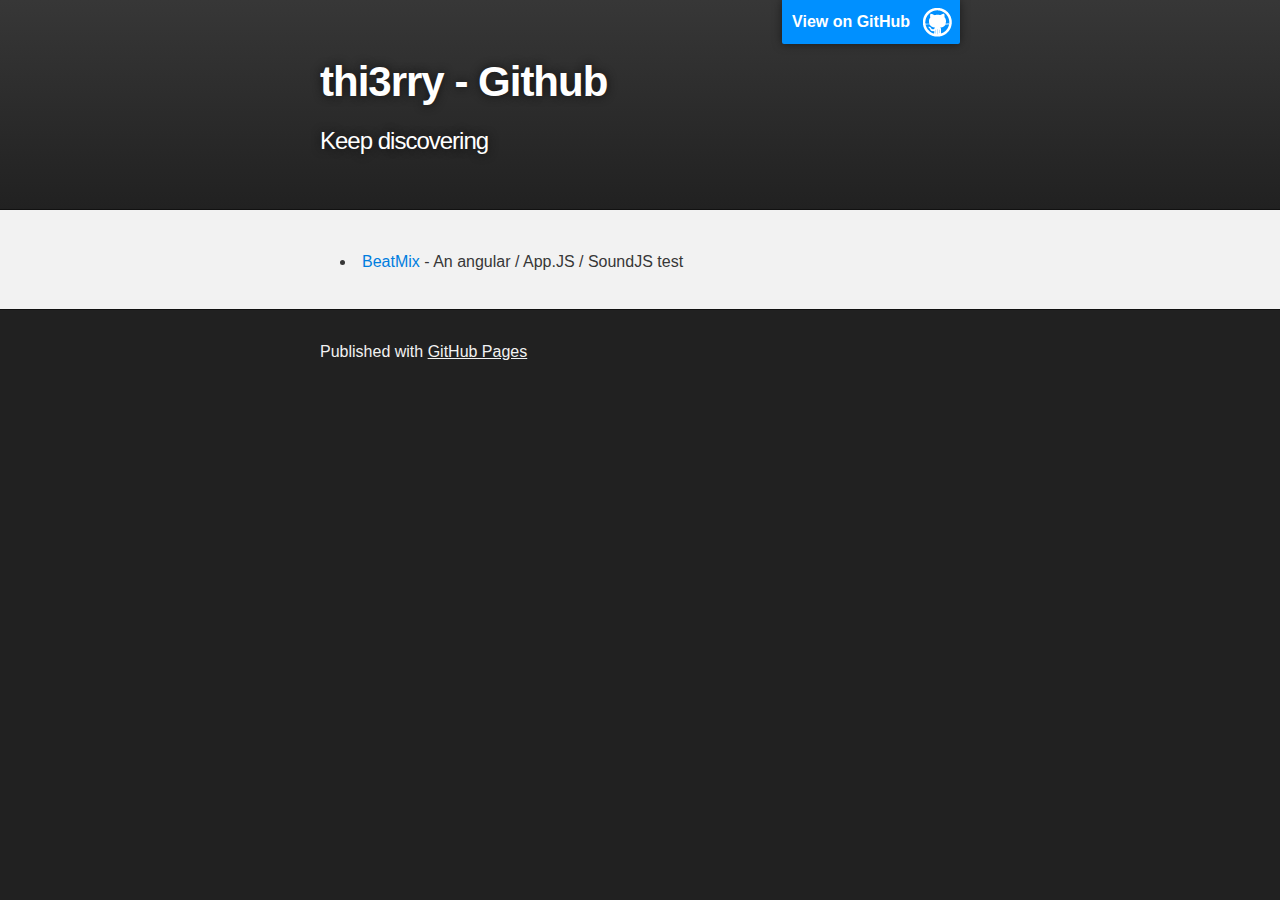
<file: index.html>
<!DOCTYPE html>
<html>

  <head>
    <meta charset='utf-8' />
    <meta http-equiv="X-UA-Compatible" content="chrome=1" />
    <meta name="description" content="thi3rry - Github : Keep discovering" />

    <link rel="stylesheet" type="text/css" media="screen" href="stylesheets/stylesheet.css">

    <title>thi3rry - Github</title>
  </head>

  <body>

    <!-- HEADER -->
    <div id="header_wrap" class="outer">
        <header class="inner">
          <a id="forkme_banner" href="https://github.com/thi3rry">View on GitHub</a>

          <h1 id="project_title">thi3rry - Github</h1>
          <h2 id="project_tagline">Keep discovering</h2>

        </header>
    </div>

    <!-- MAIN CONTENT -->
    <div id="main_content_wrap" class="outer">
      <section id="main_content" class="inner">
        <ul>
<li>
<a href="/beatmix">BeatMix</a> - An angular / App.JS / SoundJS test</li>
</ul>
      </section>
    </div>

    <!-- FOOTER  -->
    <div id="footer_wrap" class="outer">
      <footer class="inner">
        <p>Published with <a href="http://pages.github.com">GitHub Pages</a></p>
      </footer>
    </div>

    

  </body>
</html>
</file>
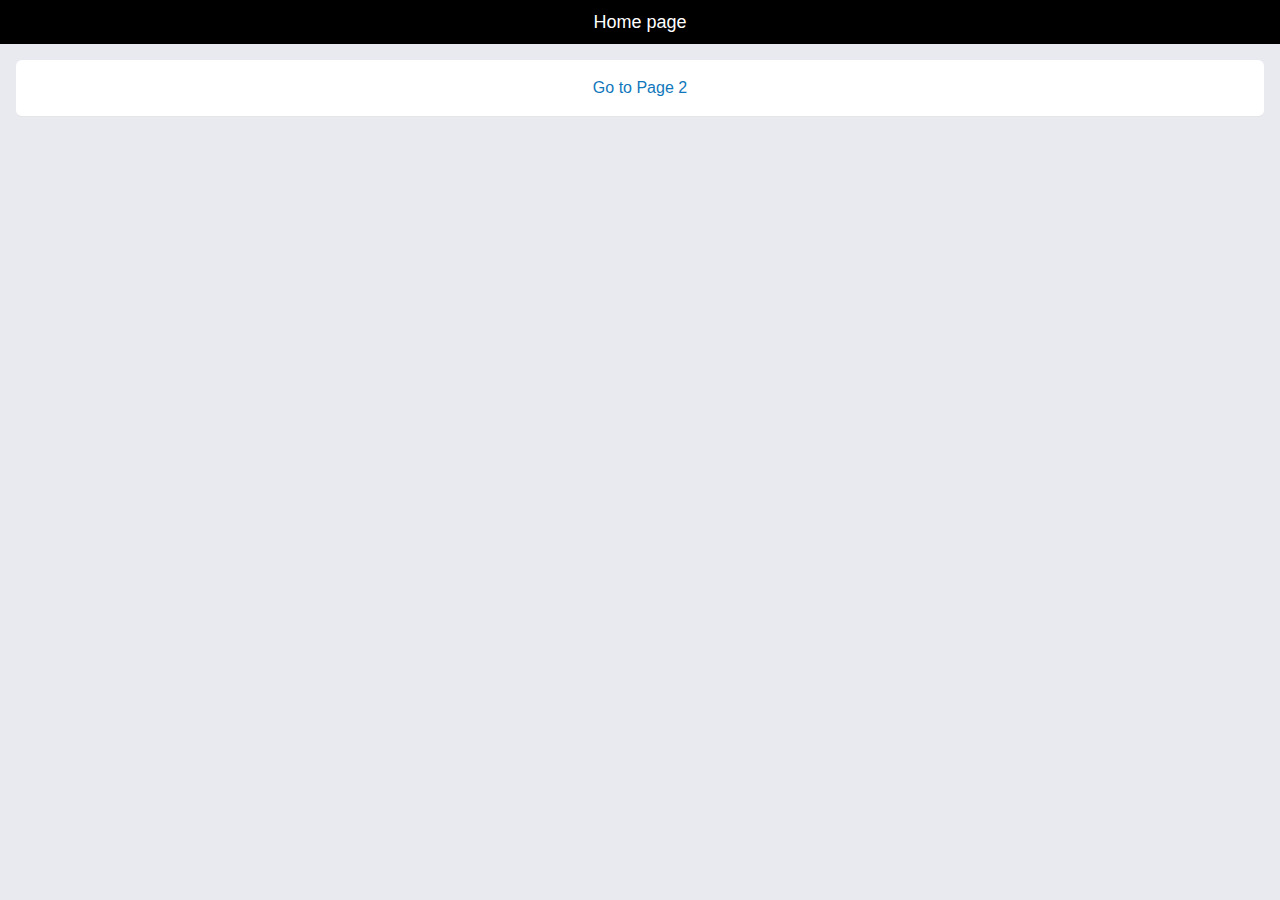
<file: beatmix/libs/appjs/index.html>
<!DOCTYPE html>
<html>
  <head>
    <title>My App</title>
    <meta name="viewport" content="width=device-width, initial-scale=1.0, maximum-scale=1.0, user-scalable=no, minimal-ui">
    <link rel="stylesheet" href="app.min.css">
    <style>
      /* TODO */
    </style>
  </head>

  <body>
    <div class="app-page" data-page="home">
      <div class="app-topbar">
        <div class="app-title">Home page</div>
      </div>
      <div class="app-content">
        <div class="app-section">
          <div class="app-button" data-target="page2">Go to Page 2</div>
        </div>
      </div>
    </div>

    <div class="app-page" data-page="page2">
      <div class="app-topbar">
        <div class="app-button left" data-back data-autotitle></div>
        <div class="app-title">Page 2</div>
      </div>
      <div class="app-content">
        Page 2 is lonely
      </div>
    </div>

    <script src="zepto.js"></script>
    <script src="app.min.js"></script>
    <script>
      App.controller('home', function (page) {
        // put stuff here
      });

      App.controller('page2', function (page) {
        // put stuff here
      });

      try {
        App.restore();
      } catch (err) {
        App.load('home');
      }
    </script>
  </body>
</html>
</file>
<file: stylesheets/stylesheet.css>
/*******************************************************************************
Slate Theme for GitHub Pages
by Jason Costello, @jsncostello
*******************************************************************************/

@import url(pygment_trac.css);

/*******************************************************************************
MeyerWeb Reset
*******************************************************************************/

html, body, div, span, applet, object, iframe,
h1, h2, h3, h4, h5, h6, p, blockquote, pre,
a, abbr, acronym, address, big, cite, code,
del, dfn, em, img, ins, kbd, q, s, samp,
small, strike, strong, sub, sup, tt, var,
b, u, i, center,
dl, dt, dd, ol, ul, li,
fieldset, form, label, legend,
table, caption, tbody, tfoot, thead, tr, th, td,
article, aside, canvas, details, embed,
figure, figcaption, footer, header, hgroup,
menu, nav, output, ruby, section, summary,
time, mark, audio, video {
  margin: 0;
  padding: 0;
  border: 0;
  font: inherit;
  vertical-align: baseline;
}

/* HTML5 display-role reset for older browsers */
article, aside, details, figcaption, figure,
footer, header, hgroup, menu, nav, section {
  display: block;
}

ol, ul {
  list-style: none;
}

table {
  border-collapse: collapse;
  border-spacing: 0;
}

/*******************************************************************************
Theme Styles
*******************************************************************************/

body {
  box-sizing: border-box;
  color:#373737;
  background: #212121;
  font-size: 16px;
  font-family: 'Myriad Pro', Calibri, Helvetica, Arial, sans-serif;
  line-height: 1.5;
  -webkit-font-smoothing: antialiased;
}

h1, h2, h3, h4, h5, h6 {
  margin: 10px 0;
  font-weight: 700;
  color:#222222;
  font-family: 'Lucida Grande', 'Calibri', Helvetica, Arial, sans-serif;
  letter-spacing: -1px;
}

h1 {
  font-size: 36px;
  font-weight: 700;
}

h2 {
  padding-bottom: 10px;
  font-size: 32px;
  background: url('../images/bg_hr.png') repeat-x bottom;
}

h3 {
  font-size: 24px;
}

h4 {
  font-size: 21px;
}

h5 {
  font-size: 18px;
}

h6 {
  font-size: 16px;
}

p {
  margin: 10px 0 15px 0;
}

footer p {
  color: #f2f2f2;
}

a {
  text-decoration: none;
  color: #007edf;
  text-shadow: none;

  transition: color 0.5s ease;
  transition: text-shadow 0.5s ease;
  -webkit-transition: color 0.5s ease;
  -webkit-transition: text-shadow 0.5s ease;
  -moz-transition: color 0.5s ease;
  -moz-transition: text-shadow 0.5s ease;
  -o-transition: color 0.5s ease;
  -o-transition: text-shadow 0.5s ease;
  -ms-transition: color 0.5s ease;
  -ms-transition: text-shadow 0.5s ease;
}

a:hover, a:focus {text-decoration: underline;}

footer a {
  color: #F2F2F2;
  text-decoration: underline;
}

em {
  font-style: italic;
}

strong {
  font-weight: bold;
}

img {
  position: relative;
  margin: 0 auto;
  max-width: 739px;
  padding: 5px;
  margin: 10px 0 10px 0;
  border: 1px solid #ebebeb;

  box-shadow: 0 0 5px #ebebeb;
  -webkit-box-shadow: 0 0 5px #ebebeb;
  -moz-box-shadow: 0 0 5px #ebebeb;
  -o-box-shadow: 0 0 5px #ebebeb;
  -ms-box-shadow: 0 0 5px #ebebeb;
}

p img {
  display: inline;
  margin: 0;
  padding: 0;
  vertical-align: middle;
  text-align: center;
  border: none;
}

pre, code {
  width: 100%;
  color: #222;
  background-color: #fff;

  font-family: Monaco, "Bitstream Vera Sans Mono", "Lucida Console", Terminal, monospace;
  font-size: 14px;

  border-radius: 2px;
  -moz-border-radius: 2px;
  -webkit-border-radius: 2px;
}

pre {
  width: 100%;
  padding: 10px;
  box-shadow: 0 0 10px rgba(0,0,0,.1);
  overflow: auto;
}

code {
  padding: 3px;
  margin: 0 3px;
  box-shadow: 0 0 10px rgba(0,0,0,.1);
}

pre code {
  display: block;
  box-shadow: none;
}

blockquote {
  color: #666;
  margin-bottom: 20px;
  padding: 0 0 0 20px;
  border-left: 3px solid #bbb;
}


ul, ol, dl {
  margin-bottom: 15px
}

ul {
  list-style: inside;
  padding-left: 20px;
}

ol {
  list-style: decimal inside;
  padding-left: 20px;
}

dl dt {
  font-weight: bold;
}

dl dd {
  padding-left: 20px;
  font-style: italic;
}

dl p {
  padding-left: 20px;
  font-style: italic;
}

hr {
  height: 1px;
  margin-bottom: 5px;
  border: none;
  background: url('../images/bg_hr.png') repeat-x center;
}

table {
  border: 1px solid #373737;
  margin-bottom: 20px;
  text-align: left;
 }

th {
  font-family: 'Lucida Grande', 'Helvetica Neue', Helvetica, Arial, sans-serif;
  padding: 10px;
  background: #373737;
  color: #fff;
 }

td {
  padding: 10px;
  border: 1px solid #373737;
 }

form {
  background: #f2f2f2;
  padding: 20px;
}

/*******************************************************************************
Full-Width Styles
*******************************************************************************/

.outer {
  width: 100%;
}

.inner {
  position: relative;
  max-width: 640px;
  padding: 20px 10px;
  margin: 0 auto;
}

#forkme_banner {
  display: block;
  position: absolute;
  top:0;
  right: 10px;
  z-index: 10;
  padding: 10px 50px 10px 10px;
  color: #fff;
  background: url('../images/blacktocat.png') #0090ff no-repeat 95% 50%;
  font-weight: 700;
  box-shadow: 0 0 10px rgba(0,0,0,.5);
  border-bottom-left-radius: 2px;
  border-bottom-right-radius: 2px;
}

#header_wrap {
  background: #212121;
  background: -moz-linear-gradient(top, #373737, #212121);
  background: -webkit-linear-gradient(top, #373737, #212121);
  background: -ms-linear-gradient(top, #373737, #212121);
  background: -o-linear-gradient(top, #373737, #212121);
  background: linear-gradient(top, #373737, #212121);
}

#header_wrap .inner {
  padding: 50px 10px 30px 10px;
}

#project_title {
  margin: 0;
  color: #fff;
  font-size: 42px;
  font-weight: 700;
  text-shadow: #111 0px 0px 10px;
}

#project_tagline {
  color: #fff;
  font-size: 24px;
  font-weight: 300;
  background: none;
  text-shadow: #111 0px 0px 10px;
}

#downloads {
  position: absolute;
  width: 210px;
  z-index: 10;
  bottom: -40px;
  right: 0;
  height: 70px;
  background: url('../images/icon_download.png') no-repeat 0% 90%;
}

.zip_download_link {
  display: block;
  float: right;
  width: 90px;
  height:70px;
  text-indent: -5000px;
  overflow: hidden;
  background: url(../images/sprite_download.png) no-repeat bottom left;
}

.tar_download_link {
  display: block;
  float: right;
  width: 90px;
  height:70px;
  text-indent: -5000px;
  overflow: hidden;
  background: url(../images/sprite_download.png) no-repeat bottom right;
  margin-left: 10px;
}

.zip_download_link:hover {
  background: url(../images/sprite_download.png) no-repeat top left;
}

.tar_download_link:hover {
  background: url(../images/sprite_download.png) no-repeat top right;
}

#main_content_wrap {
  background: #f2f2f2;
  border-top: 1px solid #111;
  border-bottom: 1px solid #111;
}

#main_content {
  padding-top: 40px;
}

#footer_wrap {
  background: #212121;
}



/*******************************************************************************
Small Device Styles
*******************************************************************************/

@media screen and (max-width: 480px) {
  body {
    font-size:14px;
  }

  #downloads {
    display: none;
  }

  .inner {
    min-width: 320px;
    max-width: 480px;
  }

  #project_title {
  font-size: 32px;
  }

  h1 {
    font-size: 28px;
  }

  h2 {
    font-size: 24px;
  }

  h3 {
    font-size: 21px;
  }

  h4 {
    font-size: 18px;
  }

  h5 {
    font-size: 14px;
  }

  h6 {
    font-size: 12px;
  }

  code, pre {
    min-width: 320px;
    max-width: 480px;
    font-size: 11px;
  }

}
</file>
<file: beatmix/libs/appjs/app.min.css>
/**
 * App.js v2.0.2
 * Instant mobile web app creation
 * Copyright (c) 2012 Kik Interactive, http://kik.com
 * Released under the MIT license
 *
 * iScroll v4.1.6
 * Copyright (c) 2011 Matteo Spinelli, http://cubiq.org
 * Released under the MIT license
 *
 * Permission is hereby granted, free of charge, to any person
 * obtaining a copy of this software and associated documentation
 * files (the "Software"), to deal in the Software without
 * restriction, including without limitation the rights to use,
 * copy, modify, merge, publish, distribute, sublicense, and/or sell
 * copies of the Software, and to permit persons to whom the
 * Software is furnished to do so, subject to the following
 * conditions:
 *
 * The above copyright notice and this permission notice shall be
 * included in all copies or substantial portions of the Software.
 *
 * THE SOFTWARE IS PROVIDED "AS IS", WITHOUT WARRANTY OF ANY KIND,
 * EXPRESS OR IMPLIED, INCLUDING BUT NOT LIMITED TO THE WARRANTIES
 * OF MERCHANTABILITY, FITNESS FOR A PARTICULAR PURPOSE AND
 * NONINFRINGEMENT. IN NO EVENT SHALL THE AUTHORS OR COPYRIGHT
 * HOLDERS BE LIABLE FOR ANY CLAIM, DAMAGES OR OTHER LIABILITY,
 * WHETHER IN AN ACTION OF CONTRACT, TORT OR OTHERWISE, ARISING
 * FROM, OUT OF OR IN CONNECTION WITH THE SOFTWARE OR THE USE OR
 * OTHER DEALINGS IN THE SOFTWARE.
 */
html,body,div,form,p,ul,li,span,label,img{margin:0;padding:0;outline:0}html,body{height:100%;width:100%}body{position:relative;font-family:"Helvetica Neue",Helvetica,Arial,sans-serif;-webkit-font-smoothing:antialiased;-webkit-text-size-adjust:none;-webkit-user-select:none;-moz-user-select:none;user-select:none;-webkit-tap-highlight-color:rgba(0,0,0,0);overflow:hidden}.app-android{font-family:"Roboto",sans-serif}.app-no-scrollbar ::-webkit-scrollbar{height:0 !important;width:0 !important}.clear{clear:both}.app-clickblocker{z-index:9000;position:fixed;top:0;left:0;height:100%;width:100%;background-color:#FFF;opacity:0}.app-page{display:none;position:relative;height:100%;width:100%;overflow:hidden}.app-loaded .app-page{display:block}.app-ios-7 .app-page{box-shadow:0 0 12px rgba(0,0,0,0.2)}.app-topbar{z-index:3000;position:relative;height:44px;width:100%;background-color:#000;color:#FFF}.app-android .app-topbar{height:48px}.app-topbar .app-button{position:absolute;bottom:0;padding:0 8px;height:100%;line-height:44px}.app-android .app-topbar .app-button{line-height:48px}.app-topbar .app-button.left{left:0}.app-topbar .app-button.right{right:0}.app-topbar .app-title{margin:0 auto;height:100%;width:100%;line-height:44px;text-align:center;overflow:hidden;text-overflow:ellipsis;white-space:nowrap}.app-android .app-topbar .app-title{line-height:48px}.app-ios-statusbar .app-topbar{padding-top:20px}.app-ios-statusbar .app-topbar .app-button{height:44px}.app-content{z-index:2000;position:relative;background-color:#FFF;overflow:auto}.app-ios-7 .app-content{box-shadow:0 0 12px rgba(0,0,0,0.2)}.app-scrollhack>*{-webkit-transform:translate3d(0,0,0);-moz-transform:translate3d(0,0,0);-ms-transform:translate3d(0,0,0);-o-transform:translate3d(0,0,0);transform:translate3d(0,0,0)}.app-section{position:relative;margin:8px;border:1px solid #AAA}.app-list{list-style:none}.app-list>li,.app-list>li.app-button{padding-left:20px;padding-right:8px;height:43px;border-bottom:1px solid #AAA;line-height:43px;overflow:hidden;text-align:left;text-overflow:ellipsis;white-space:nowrap}.app-android .app-list>li,.app-android .app-list>li.app-button{padding-top:2px;padding-bottom:2px}.app-section .app-list>li:last-child,.app-section .app-list>li.app-button:last-child{border-bottom:0}.app-list>label{display:block;padding-left:12px;height:24px;background-color:#000;color:#FFF;line-height:24px}.app-list>li+label{margin-top:-1px}.app-content .app-button{margin:0 auto;height:40px;border-bottom:1px solid #AAA;line-height:40px;overflow:hidden;text-align:center;text-overflow:ellipsis;white-space:nowrap}.app-button:last-child{border-bottom:0}.app-content .app-button.green{background-color:#7F7}.app-content .app-button.red{background-color:#F77}.app-content .app-button.blue{background-color:#77F}.app-input{position:relative;display:block;padding:10px 12px;width:100%;background-color:transparent;border:0;border-bottom:1px solid #AAA;outline:0;-webkit-border-radius:0;-moz-border-radius:0;border-radius:0;-webkit-box-sizing:border-box;-moz-box-sizing:border-box;box-sizing:border-box;line-height:20px;-webkit-appearance:none}.app-section .app-input:last-child{border-bottom:0}.app-input,.app-input *{color:inherit;font-family:inherit;font-size:inherit}input.app-input{height:40px}textarea.app-input{height:80px;resize:none}.app-input input,.app-input textarea{display:inline-block;margin:0;padding:0;width:100%;background-color:none;border:0;outline:0;line-height:inherit;resize:none;-webkit-appearance:none}.app-input input{height:20px}.app-input textarea{height:60px}.app-dialog-container{position:fixed;z-index:5000;top:0;left:0;margin:0;padding:0;height:100%;width:100%;background-color:rgba(0,0,0,0.8);opacity:0;overflow:hidden;-webkit-transition:opacity .282s ease-in-out;transition:opacity .282s ease-in-out}.app-dialog-container.fancy{-webkit-transition:opacity .425s cubic-bezier(0.4,0.6,0.05,1);transition:opacity .425s cubic-bezier(0.4,0.6,0.05,1)}.app-dialog-container.ios5{position:absolute}.app-dialog-container.enabled{opacity:1}.app-dialog-container.fancy{background-color:rgba(0,0,0,0);opacity:1;-webkit-transition:background .425s cubic-bezier(0.4,0.6,0.05,1);transition:background .425s cubic-bezier(0.4,0.6,0.05,1)}.app-dialog-container.fancy.enabled{background-color:rgba(0,0,0,0.8)}.app-dialog{position:absolute;bottom:0;left:0;margin:0;padding:0;width:100%;background-color:#f5f6f7;border-top:1px solid #FFF;-webkit-box-shadow:0 0 8px rgba(0,0,0,0.85);box-shadow:0 0 8px rgba(0,0,0,0.85);color:#777}.app-android .app-dialog{bottom:50%;margin:0 10%;padding-bottom:8px;width:80%;background-color:#eeeeea;-webkit-transform:translate3d(0,50%,0);transform:translate3d(0,50%,0)}.app-dialog.dark{background-color:#333332;border-top-color:#444;color:#999}.app-dialog-container.fancy .app-dialog{background-color:rgba(255,255,255,0.85);-webkit-transform:translate3d(0,110%,0);transform:translate3d(0,110%,0);-webkit-transition:-webkit-transform .425s cubic-bezier(0.4,0.6,0.05,1);transition:transform .425s cubic-bezier(0.4,0.6,0.05,1)}.app-dialog-container.fancy .app-dialog.dark{background-color:rgba(51,51,50,0.9)}.app-dialog-container.fancy.enabled .app-dialog{-webkit-transform:translate3d(0,0,0);transform:translate3d(0,0,0)}.app-dialog .title{position:relative;margin-bottom:8px;padding:16px 20px 0;font-size:18px;font-weight:600;text-align:center}.app-dialog .text{margin-top:8px;padding:0 20px 8px;font-size:16px;font-weight:400;text-align:center}.app-dialog .button{height:60px;color:#17B;font-size:22px;font-weight:300;line-height:60px;text-align:center}.app-dialog.dark .button{color:#f3f4f5}.app-dialog .button.ok{color:#3C7}.app-dialog .button.cancel{color:#E54}.app-android .app-dialog .button.cancel{display:none}.app-dialog .button.active{opacity:.5}.app-topbar.teal{background-color:#2B9;-webkit-box-shadow:inset 0 -1px 0 #197,0 1px 0 rgba(0,0,0,0.1),0 1px 7px rgba(0,0,0,0.18);box-shadow:inset 0 -1px 0 #197,0 1px 0 rgba(0,0,0,0.1),0 1px 7px rgba(0,0,0,0.18);color:#f3f4f5}.app-ios-7 .app-topbar.teal{box-shadow:inset 0 -1px 0 #197}.app-topbar.green{background-color:#3C7;-webkit-box-shadow:inset 0 -1px 0 #2A6,0 1px 0 rgba(0,0,0,0.1),0 1px 7px rgba(0,0,0,0.18);box-shadow:inset 0 -1px 0 #2A6,0 1px 0 rgba(0,0,0,0.1),0 1px 7px rgba(0,0,0,0.18);color:#f3f4f5}.app-ios-7 .app-topbar.green{box-shadow:inset 0 -1px 0 #2A6}.app-topbar.yellow{background-color:#EC1;-webkit-box-shadow:inset 0 -1px 0 #DB0,0 1px 0 rgba(0,0,0,0.1),0 1px 7px rgba(0,0,0,0.18);box-shadow:inset 0 -1px 0 #DB0,0 1px 0 rgba(0,0,0,0.1),0 1px 7px rgba(0,0,0,0.18);color:#f3f4f5}.app-ios-7 .app-topbar.yellow{box-shadow:inset 0 -1px 0 #DB0}.app-topbar.orange{background-color:#E82;-webkit-box-shadow:inset 0 -1px 0 #C50,0 1px 0 rgba(0,0,0,0.1),0 1px 7px rgba(0,0,0,0.18);box-shadow:inset 0 -1px 0 #C50,0 1px 0 rgba(0,0,0,0.1),0 1px 7px rgba(0,0,0,0.18);color:#f3f4f5}.app-ios-7 .app-topbar.orange{box-shadow:inset 0 -1px 0 #C50}.app-topbar.red{background-color:#dd4539;-webkit-box-shadow:inset 0 -1px 0 #C43,0 1px 0 rgba(0,0,0,0.1),0 1px 7px rgba(0,0,0,0.18);box-shadow:inset 0 -1px 0 #C43,0 1px 0 rgba(0,0,0,0.1),0 1px 7px rgba(0,0,0,0.18);color:#f3f4f5}.app-ios-7 .app-topbar.red{box-shadow:inset 0 -1px 0 #C43}.app-topbar.blue{background-color:#4486f0;-webkit-box-shadow:inset 0 -1px 0 #4486f0,0 1px 0 rgba(0,0,0,0.1),0 1px 7px rgba(0,0,0,0.18);box-shadow:inset 0 -1px 0 #4486f0,0 1px 0 rgba(0,0,0,0.1),0 1px 7px rgba(0,0,0,0.18);color:#f3f4f5}.app-ios-7 .app-topbar.blue{box-shadow:inset 0 -1px 0 #4486f0}.app-topbar.dark-blue{background-color:#345;-webkit-box-shadow:inset 0 -1px 0 #234,0 1px 0 rgba(0,0,0,0.1),0 1px 7px rgba(0,0,0,0.18);box-shadow:inset 0 -1px 0 #234,0 1px 0 rgba(0,0,0,0.1),0 1px 7px rgba(0,0,0,0.18);color:#f3f4f5}.app-ios-7 .app-topbar.dark-blue{box-shadow:inset 0 -1px 0 #234}.app-topbar.white{background-color:#FFF;-webkit-box-shadow:inset 0 -1px 0 #f5f5f5,0 1px 0 rgba(0,0,0,0.1),0 1px 7px rgba(0,0,0,0.18);box-shadow:inset 0 -1px 0 #f5f5f5,0 1px 0 rgba(0,0,0,0.1),0 1px 7px rgba(0,0,0,0.18);color:#444}.app-ios-7 .app-topbar.white{box-shadow:inset 0 -1px 0 rgba(0,0,0,0.18)}.dark-page .app-topbar{background-color:rgba(0,0,0,0.8);-webkit-box-shadow:0 1px 0 rgba(0,0,0,0.1),0 1px 7px rgba(0,0,0,0.18);box-shadow:0 1px 0 rgba(0,0,0,0.1),0 1px 7px rgba(0,0,0,0.18)}.app-ios-7 .dark-page .app-topbar{box-shadow:inset 0 -1px 0 rgba(0,0,0,0.1)}.app-topbar .app-title{font-size:18px;font-weight:500}.app-android .app-topbar .app-title{float:left;padding-left:20px;padding-right:8px;width:auto;font-size:18px;font-weight:400;text-align:left}.app-ios-7 .app-topbar .app-title{font-size:17px}.app-topbar .app-title .app-icon{display:none;float:left;margin:12px 7px 12px -4px;height:24px;width:24px;background-image:url([data-uri]);-webkit-background-size:100%;background-size:100%}.app-android .app-topbar .app-title .app-icon{display:block}.app-topbar .app-button{padding:0 16px;font-weight:300}.app-android .app-topbar .app-button{padding:0 13px}.app-topbar .app-button.active{opacity:.65}.app-ios-7 .app-topbar .app-button{-webkit-transition:opacity .15s ease-out;transition:opacity .15s ease-out}.app-android .app-topbar .app-button{font-weight:400}.app-android .app-topbar .app-button.active{opacity:1;background-color:rgba(0,0,0,0.2)}.app-android .dark-page .app-topbar .app-button.active{background-color:rgba(0,0,0,1)}.app-topbar .app-button[data-back].left{padding:15px 0 15px 27px;height:14px;background-image:url([data-uri]);background-repeat:no-repeat;-webkit-background-size:12px 20px;background-size:12px 20px;background-position:8px center;line-height:14px}.app-topbar.white .app-button[data-back].left{background-image:url([data-uri])}.app-android .app-topbar .app-button[data-back].left{padding:17px 0 17px 20px;background-image:url([data-uri]);-webkit-background-size:8px 14px;background-size:8px 14px;background-position:4px center;width:35%;color:transparent}.app-android .app-topbar.white .app-button[data-back].left{background-image:url([data-uri])}.app-android .app-topbar .app-button[data-back].left.active,.app-android .dark-page .app-topbar .app-button[data-back].left.active{background-color:transparent}.app-android .app-topbar .app-button[data-back].left.active ~ .app-title{background-color:rgba(0,0,0,0.2)}.app-android .dark-page .app-topbar .app-button[data-back].left.active ~ .app-title{background-color:rgba(0,0,0,1)}.app-android .app-topbar .app-menu{width:32px;background-image:url([data-uri]);background-repeat:no-repeat;background-position:center;-webkit-background-size:28px 28px;background-size:28px 28px;color:transparent}.app-android .app-topbar>:last-child:after{content:"";clear:both}.app-page,.app-content{background:#e8eaef}.dark-page.app-page,.dark-page .app-content{background:#000}.app-section,.app-list>li,.app-list>li.app-button,.app-content .app-button,.app-input{border:0}.app-section{margin:16px;padding:8px;background:#FFF;border-bottom:1px solid rgba(0,0,0,0.1);-webkit-border-radius:6px;border-radius:6px}.app-ios-7 .app-section{border-bottom:0}.app-section.app-button{margin:16px;padding:0}p.app-section{padding:12px 16px;color:#665}.app-content .app-section>*{margin:8px 0 0;-webkit-border-radius:4px;border-radius:4px}.app-content .app-section>:first-child{margin-top:0}.app-list>label{height:28px;background-color:#d5e5e6;-webkit-box-sizing:border-box;box-sizing:border-box;color:#778;font-size:14px;font-weight:600;line-height:28px}.app-android .app-list>label{font-size:11px;font-weight:700;text-transform:uppercase}.app-list>li{background-color:#FFF;color:#444}.app-list>li,.app-list>li.app-button{border-top:1px solid rgba(0,0,0,0.05);-webkit-box-sizing:border-box;box-sizing:border-box}.app-android .app-list>li,.app-android .app-list>li.app-button{padding-top:0;padding-bottom:0;height:47px;line-height:47px}.app-list>li.app-button.active{border-top:1px solid rgba(0,0,0,0.0)}.app-list>li:first-child,.app-list>li.app-button:first-child,.app-list>label+li,.app-list>label+li.app-button,.app-list>label+li.app-button.active,.app-list>li.app-button.active+li,.app-list>li.app-button.active+li.app-button{border-top-color:transparent}.app-content .app-button{background-color:#FFF;color:#17B}.app-content .app-button.active{background-color:#DDD}.app-content .app-button.teal{background-color:#2B9;color:#f3f4f5}.app-content .app-button.teal.active{background-color:#197}.app-content .app-button.green{background-color:#3C7;color:#f3f4f5}.app-content .app-button.green.active{background-color:#2A6}.app-content .app-button.yellow{background-color:#EC1;color:#f3f4f5}.app-content .app-button.yellow.active{background-color:#DB0}.app-content .app-button.orange{background-color:#E82;color:#f3f4f5}.app-content .app-button.orange.active{background-color:#C50}.app-content .app-button.red{background-color:#dd4539;color:#f3f4f5}.app-content .app-button.red.active{background-color:#C43}.app-content .app-button.blue{background-color:#4486f0;color:#f3f4f5}.app-content .app-button.blue.active{background-color:#27A}.app-content .app-button.dark-blue{background-color:#345;color:#f3f4f5}.app-content .app-button.dark-blue.active{background-color:#234}input.app-input{height:44px;background:#FFF;line-height:24px;border-bottom:1px solid rgba(0,0,0,0.1)}.app-android input.app-input{height:48px;line-height:18px}.app-section input.app-input{border-bottom:0}.app-android .app-section input.app-input{height:40px;line-height:20px}.app-input[type="search"]{padding-left:34px;background-image:url([data-uri]);background-repeat:no-repeat;background-position:12px center;-webkit-background-size:16px 16px;background-size:16px 16px}.app-input[type="search"].no-icon,.app-android .app-input[type="search"].no-icon-android,.app-ios .app-input[type="search"].no-icon-ios{padding-left:12px;background-image:none}
</file>
